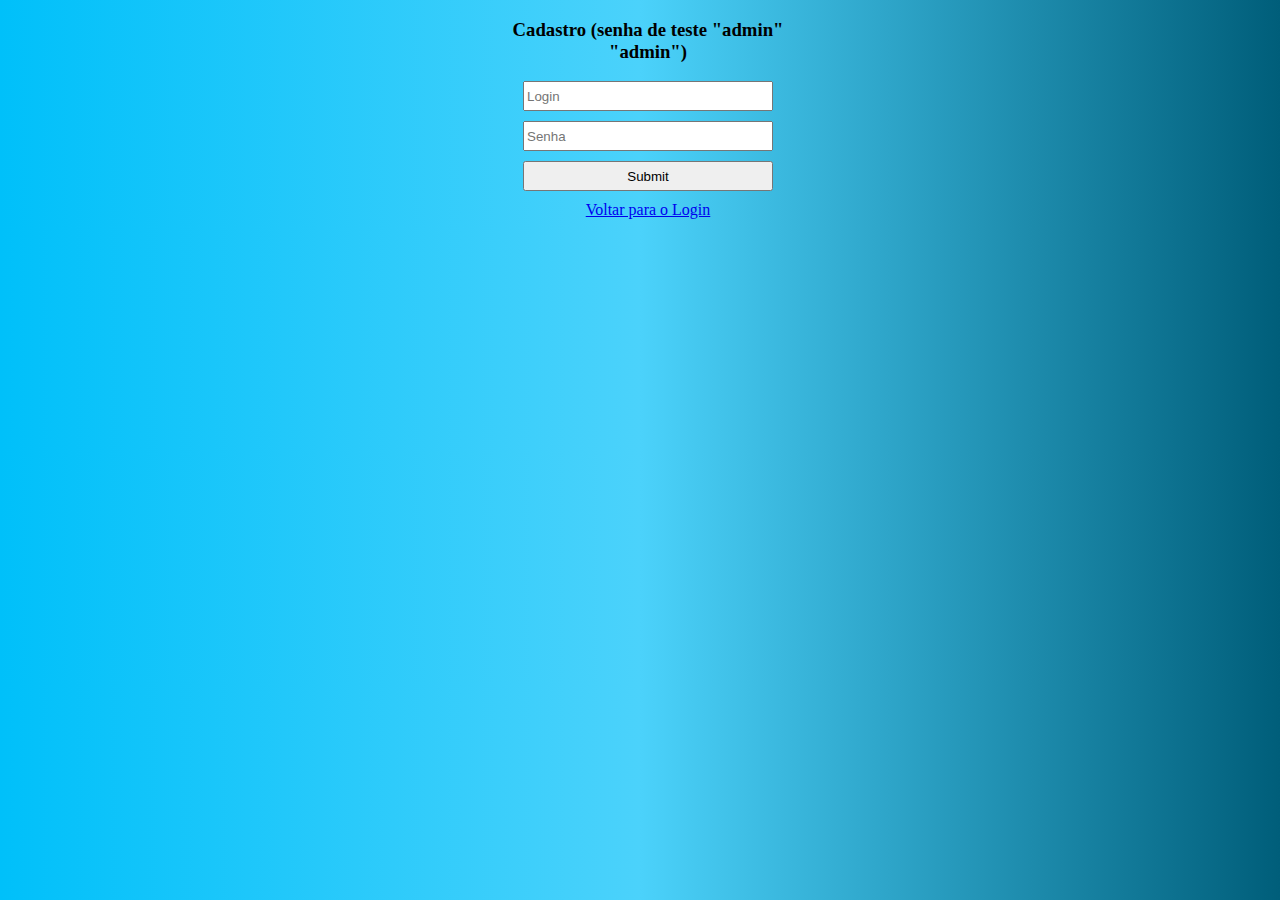
<file: Projeto_final-parte2/indexCadastro.html>
<!DOCTYPE html>
<html lang="en">
<head>
    <meta charset="UTF-8">
    <meta http-equiv="X-UA-Compatible" content="IE=edge">
    <meta name="viewport" content="width=device-width, initial-scale=1.0">
    <title>Cadastro</title>
    <script src="login.js"></script>

    <style>
        *{
            box-sizing: border-box;
        }

        body{
            background-image: linear-gradient(to left, #005E7A,#4BD2FB, #00C0FA );
            width: 100%;
            height: 100%;
        }
        form{
            width: 300px;
            margin: auto;
            text-align: center;
        }
        input{
            display: block;
            margin: 10px auto;
            width: 250px;
            height: 30px;
        }

    </style>
</head>

<body>
    
  
        <form>
            <h3>Cadastro (senha de teste "admin" "admin")</h3>
            <input type="text" placeholder="Login" id="login">

            <input type="password" placeholder="Senha" id="senha">

           
            <input type="submit" onclick="logar(); return false">
            <a href='indexInicial.html'><Cadastrar>Voltar para o Login</button></a>
           
           
        </form>

       

    


</body>
</html>
</file>
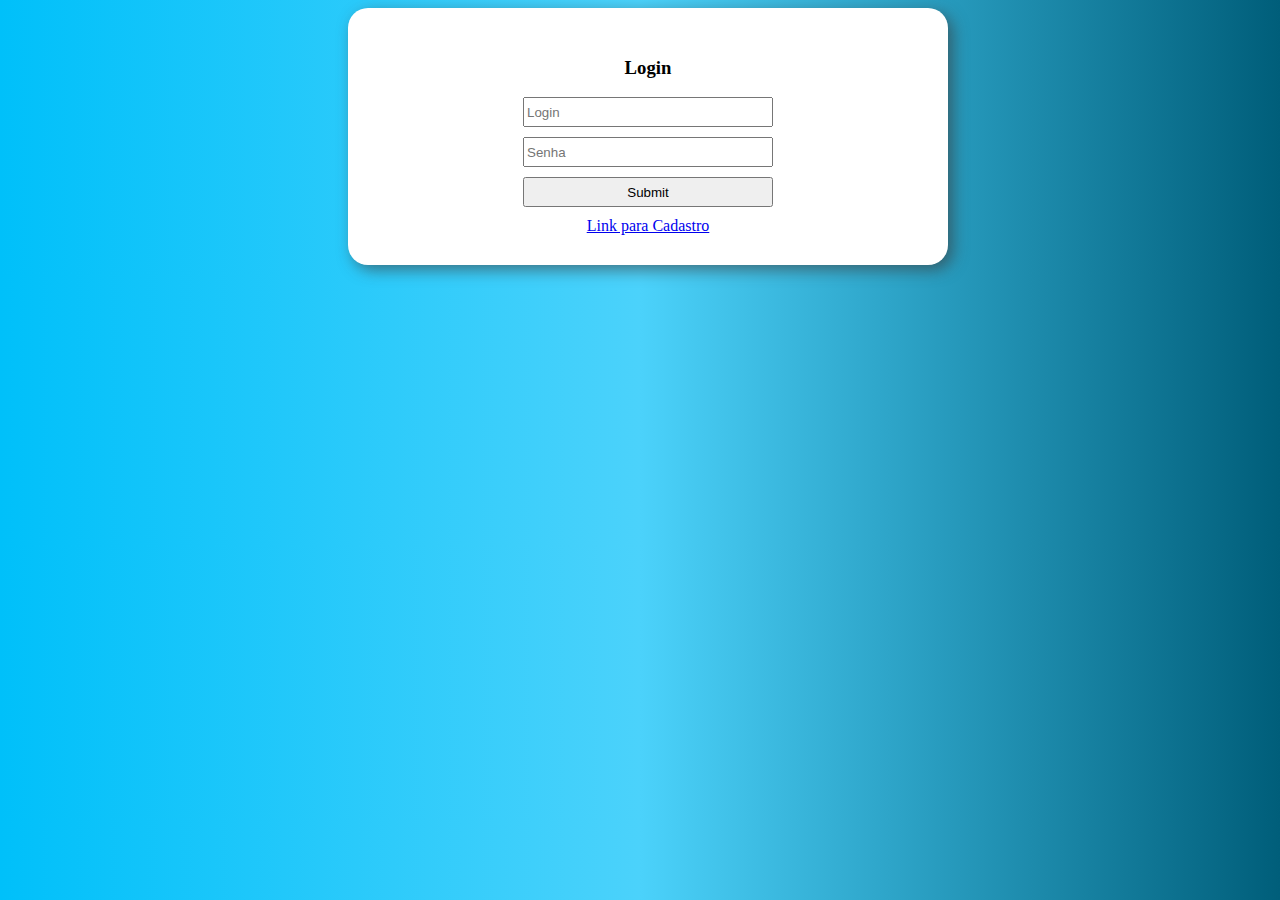
<file: Projeto_final-parte2/indexInicial.html>
<!DOCTYPE html>
<html lang="en">
<head>
    <meta charset="UTF-8">
    <meta http-equiv="X-UA-Compatible" content="IE=edge">
    <meta name="viewport" content="width=device-width, initial-scale=1.0">
    <title>Login/Cadastro</title>
    <script src="enviar.js"></script>

    <style>
        *{
            box-sizing: border-box;
        }

        main{
            background-color: white;
            border-radius: 20px;
            box-shadow: 5px 5px 15px rgba(59, 59, 59, 0.616);
            width: 600px;
            padding: 30px;
            margin: auto;
        }

        body{
            background-image: linear-gradient(to left, #005E7A,#4BD2FB, #00C0FA );
            width: 100%;
            height: 100%;
        }
        form{
            width: 300px;
            margin: auto;
            text-align: center;
        }
        input{
            display: block;
            margin: 10px auto;
            width: 250px;
            height: 30px;
        }

    </style>
</head>

<body>
    
    <main>
        <form>
            <h3>Login</h3>
            <input type="text" placeholder="Login" id="login">

            <input type="password" placeholder="Senha" id="senha">

           
            <input type="submit" onclick="enviar(); return false"/>

          
            <a href='indexCadastro.html'><Cadastrar>Link para Cadastro</button></a>


        </form>

       
    </main>


</body>
</html>
</file>
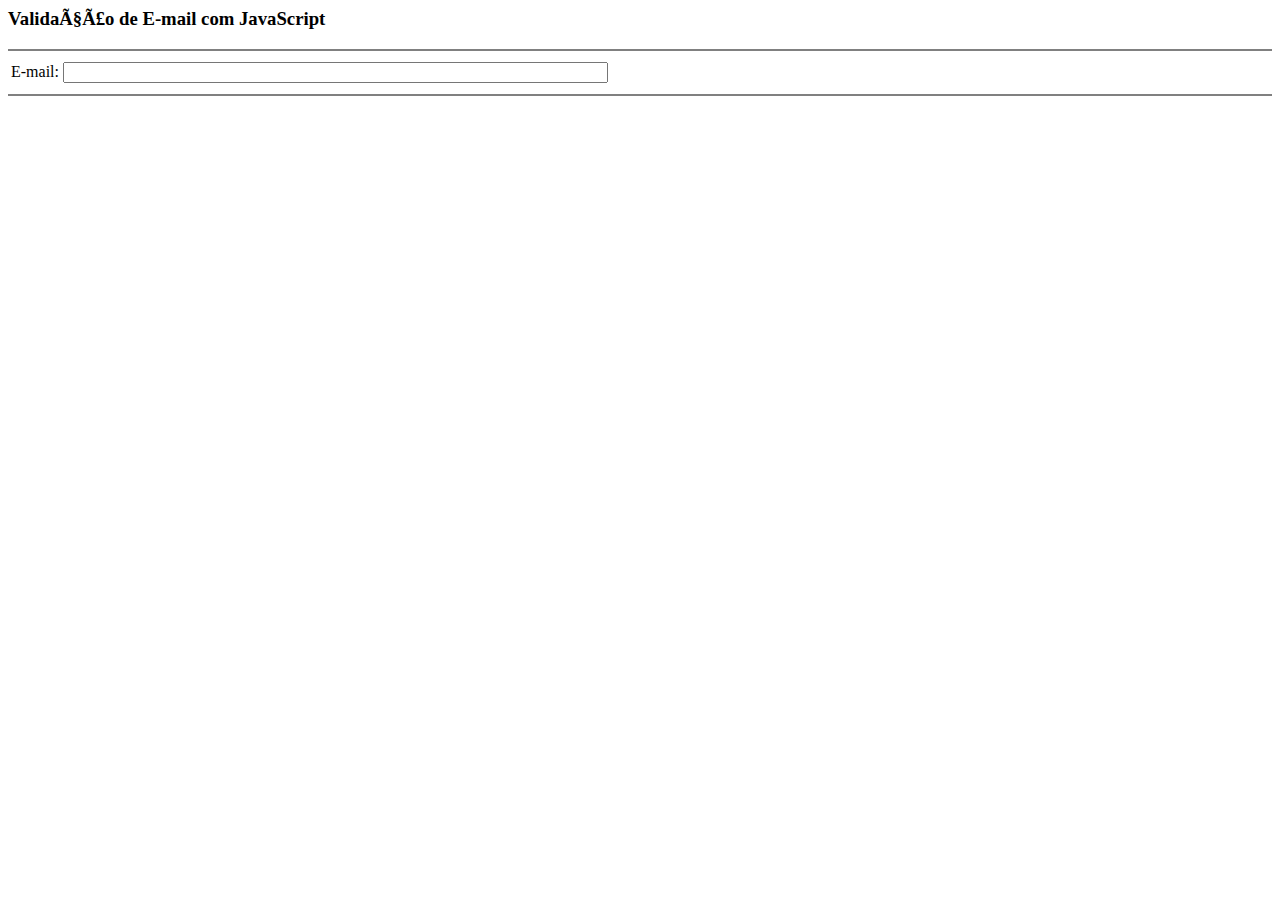
<file: Projeto_final-parte2/indexteste.html>
<html>
<head>
<meta http-equiv="Content-Type" content="text/html; charset=iso-8859-1">
<title> Validação de E-mail com JavaScript</title>
<script language="Javascript">
function validacaoEmail(field) {
usuario = field.value.substring(0, field.value.indexOf("@"));
dominio = field.value.substring(field.value.indexOf("@")+ 1, field.value.length);
if ((usuario.length >=1) &&
    (dominio.length >=3) &&
    (usuario.search("@")==-1) &&
    (dominio.search("@")==-1) &&
    (usuario.search(" ")==-1) &&
    (dominio.search(" ")==-1) &&
    (dominio.search(".")!=-1) &&
    (dominio.indexOf(".") >=1)&&
    (dominio.lastIndexOf(".") < dominio.length - 1)) {
document.getElementById("msgemail").innerHTML="E-mail válido";
alert("email valido");
}
else{
document.getElementById("msgemail").innerHTML="<font color='red'>Email inválido </font>";
alert("E-mail invalido");
}
}
</script>
</head>
<body>
<form name="f1">
<h3> Validação de E-mail com JavaScript</h3>
<hr color='gray'>
<table>
<tr>
<td>
E-mail:
<input type="text" name="email" onblur="validacaoEmail(f1.email)"  maxlength="60" size='65'>
</td>
<td>
<div id="msgemail"></div>
</td>
</tr>
</table>
<hr color='gray'>
</form>
</body>
</html>
</file>
